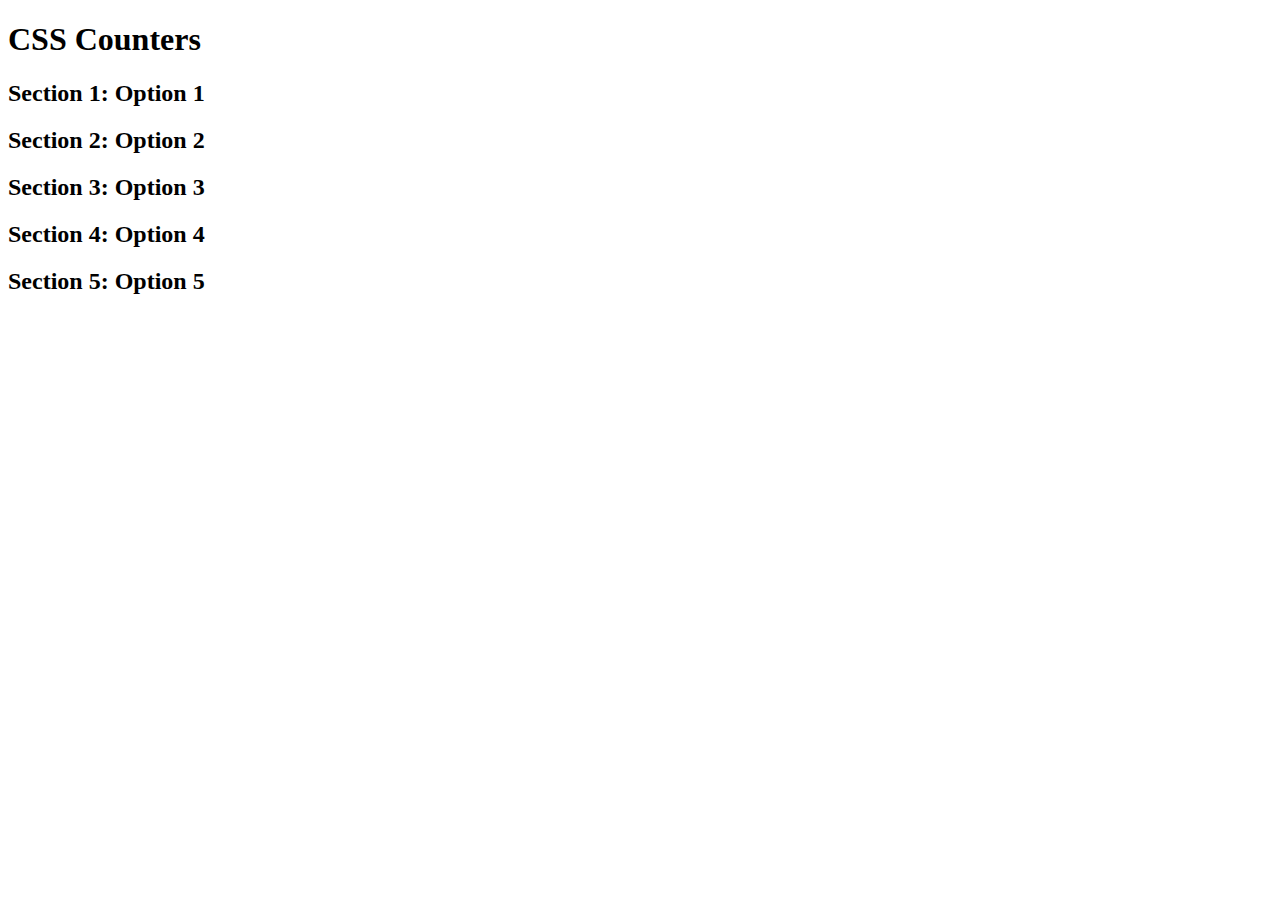
<file: html/STUDY/index.html>
<!DOCTYPE html>
<html>
<head>
    <style>
    body {
    counter-reset: section;
    }
    h2::before {
    counter-increment: section;
    content: "Section " counter(section) ": ";
    }
    </style>
</head>
<body>
    <h1>CSS Counters</h1>
    <h2>Option 1</h2>
    <h2>Option 2</h2>
    <h2>Option 3</h2>
    <h2>Option 4</h2>
    <h2>Option 5</h2>
</body>
</html>
</file>
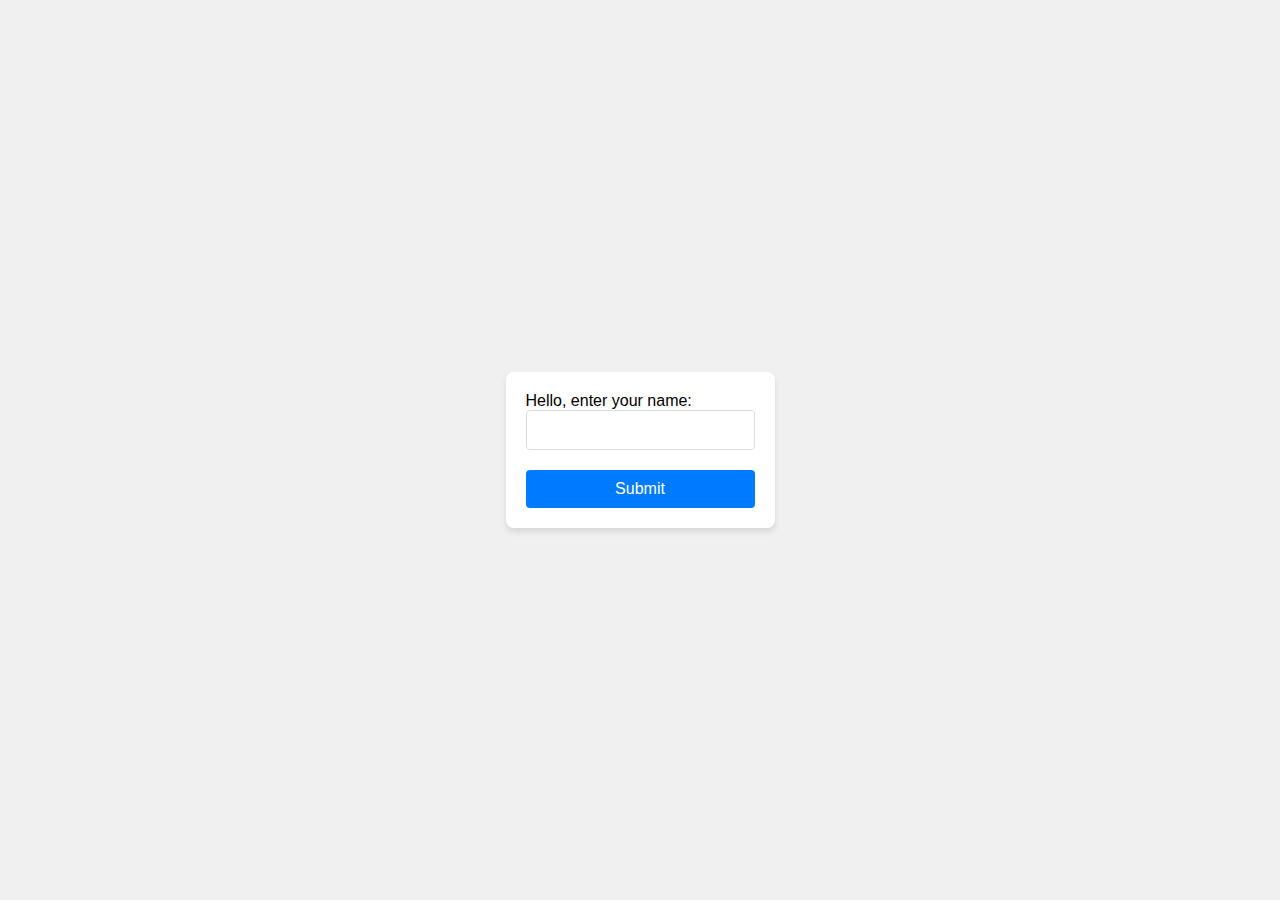
<file: templates/index1.html>
<!DOCTYPE html>
<html lang="en">
<head>
    <meta charset="UTF-8">
    <meta name="viewport" content="width=device-width, initial-scale=1.0">
    <title>Enter Your Name</title>
    <style>
        body {
            font-family: Arial, sans-serif;
            background-color: #f0f0f0;
            display: flex;
            justify-content: center;
            align-items: center;
            height: 100vh;
            margin: 0;
        }
        .container {
            background-color: #fff;
            padding: 20px;
            border-radius: 8px;
            box-shadow: 0 4px 6px rgba(0, 0, 0, 0.1);
        }
        form {
            display: flex;
            flex-direction: column;
        }
        input[type="text"] {
            padding: 10px;
            margin-bottom: 20px;
            border-radius: 4px;
            border: 1px solid #ddd;
            font-size: 16px;
        }
        input[type="submit"] {
            cursor: pointer;
            padding: 10px;
            background-color: #007bff;
            color: white;
            border: none;
            border-radius: 4px;
            font-size: 16px;
            transition: background-color 0.3s;
        }
        input[type="submit"]:hover {
            background-color: #0056b3;
        }
    </style>
</head>
<body>
    <div class="container" action="{{ url_for('hello') }}">
        <form method="post">
            <label for="name">Hello, enter your name:</label>
            <input type="text" id="name" name="name" required>
            <input type="submit" value="Submit">
        </form>
    </div>
</body>
</html>
</file>
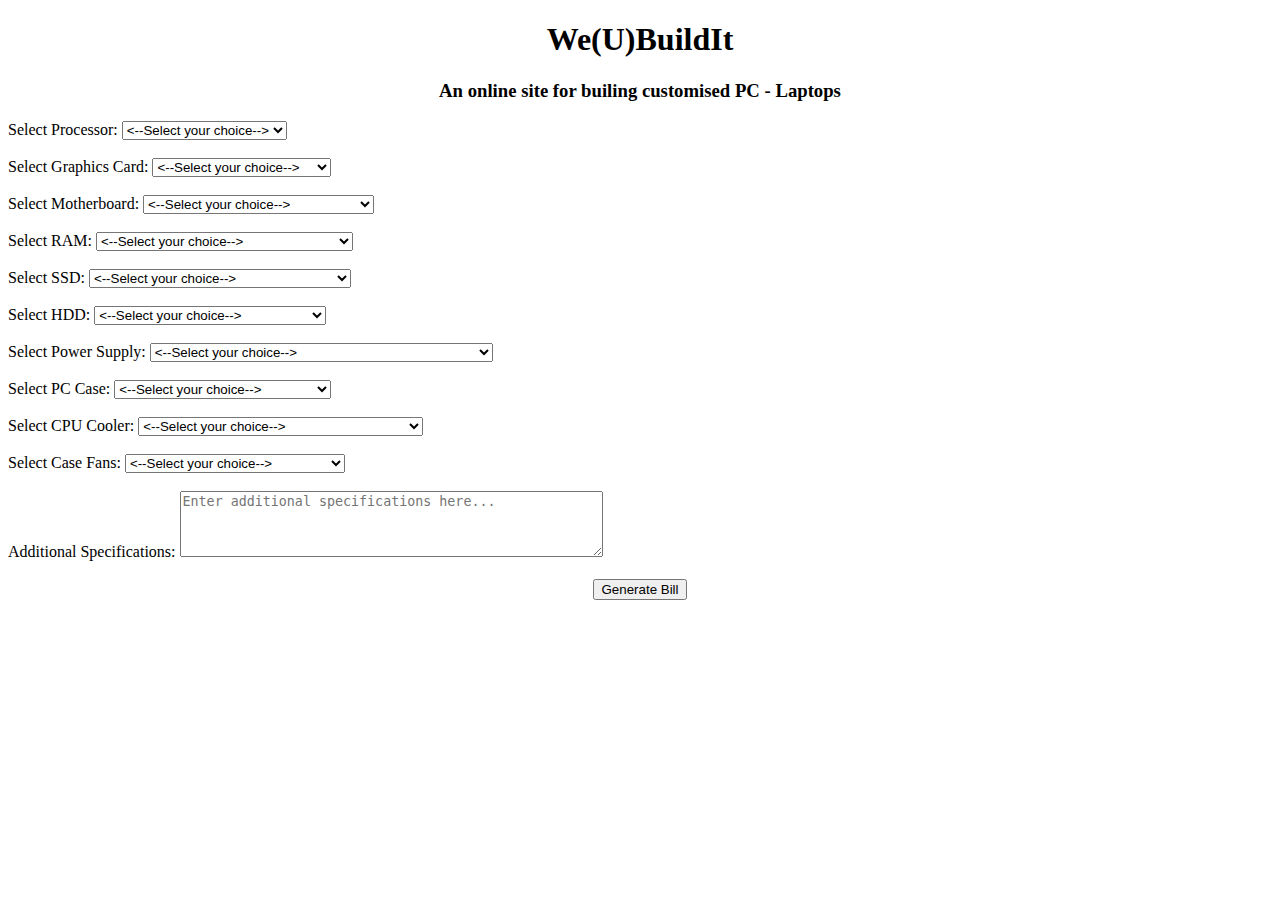
<file: html/ver1/21z201 - html phase 1.html>
<!DOCTYPE html>
<html lang="en">

<head>
    <meta charset="UTF-8">
    <meta name="viewport" content="width=device-width, initial-scale=1.0">
    <title>We(U)BuildIt</title>
</head>

<body>
    <center>
        <h1>We(U)BuildIt</h1></center>
    <center>
        <h3>An online site for builing customised PC - Laptops</h3></center>
    <form id="productForm">
        <!-- Processor -->
        <label for="processor">Select Processor:</label>
        <select id="processor" name="processor">
            <option value="nil">
                <--Select your choice-->
            </option>
            <option value="ryzen3600">AMD Ryzen 5 3600</option>
            <option value="i510400">Intel Core i5-10400</option>
            <option value="ryzen5900x">AMD Ryzen 9 5900X</option>
            <option value="i910900k">Intel Core i9-10900K</option>
        </select>
        <br>
        <br>
        <!-- Graphics Card -->
        <label for="graphicsCard">Select Graphics Card:</label>
        <select id="graphicsCard" name="graphicsCard">
            <option value="nil">
                <--Select your choice-->
            </option>
            <option value="gtx1650">NVIDIA GTX 1650 Super</option>
            <option value="rx5500xt">AMD Radeon RX 5500 XT</option>
            <option value="rtx3080">NVIDIA RTX 3080</option>
            <option value="rx6900xt">AMD Radeon RX 6900 XT</option>
        </select>
        <br>
        <br>
        <!-- Motherboard -->
        <label for="motherboard">Select Motherboard:</label>
        <select id="motherboard" name="motherboard">
            <option value="nil">
                <--Select your choice-->
            </option>
            <option value="b450">MSI B450 Tomahawk Max</option>
            <option value="b460">ASUS Prime B460M-A</option>
            <option value="x570">ASUS ROG Strix X570-E Gaming</option>
            <option value="b550">MSI MPG B550 Gaming Edge WiFi</option>
        </select>
        <br>
        <br>
        <!-- RAM -->
        <label for="ram">Select RAM:</label>
        <select id="ram" name="ram">
            <option value="nil">
                <--Select your choice-->
            </option>
            <option value="ram1">Corsair Vengeance LPX 16GB</option>
            <option value="ram2">Crucial Ballistix 16GB</option>
            <option value="ram3">G.Skill Ripjaws V Series 32GB</option>
            <option value="ram4">Corsair Dominator Platinum RGB 32GB</option>
        </select>
        <br>
        <br>
        <!-- Storage (SSD) -->
        <label for="ssd">Select SSD:</label>
        <select id="ssd" name="ssd">
            <option value="nil">
                <--Select your choice-->
            </option>
            <option value="ssd1">Kingston A2000 NVMe PCIe M.2 500GB</option>
            <option value="ssd2">Crucial MX500 500GB SATA III</option>
            <option value="ssd3">Samsung 970 EVO Plus NVMe M.2 1TB</option>
            <option value="ssd4">WD Black SN750 NVMe M.2 1TB</option>
        </select>
        <br>
        <br>
        <!-- Storage (HDD) -->
        <label for="hdd">Select HDD:</label>
        <select id="hdd" name="hdd">
            <option value="nil">
                <--Select your choice-->
            </option>
            <option value="hdd1">Seagate Barracuda 2TB 7200 RPM</option>
            <option value="hdd2">WD Blue 1TB 7200 RPM</option>
            <option value="hdd3">Seagate FireCuda 4TB SSHD</option>
            <option value="hdd4">WD Black 4TB 7200 RPM</option>
        </select>
        <br>
        <br>
        <!-- Power Supply (PSU) -->
        <label for="psu">Select Power Supply:</label>
        <select id="psu" name="psu">
            <option value="nil">
                <--Select your choice-->
            </option>
            <option value="psu1">EVGA 600 W1, 80+ WHITE 600W</option>
            <option value="psu2">Corsair CV550, 80 PLUS BRONZE Certified, 550 Watt</option>
            <option value="psu3">Seasonic Focus GX-850, 850W 80+ Gold</option>
            <option value="psu4">EVGA SuperNOVA 850 G5, 80 Plus Gold 850W</option>
        </select>
        <br>
        <br>
        <!-- PC Case -->
        <label for="pcCase">Select PC Case:</label>
        <select id="pcCase" name="pcCase">
            <option value="nil">
                <--Select your choice-->
            </option>
            <option value="case1">NZXT H510</option>
            <option value="case2">Cooler Master MasterBox Q300L</option>
            <option value="case3">Fractal Design Meshify C</option>
            <option value="case4">NZXT H710i</option>
        </select>
        <br>
        <br>
        <!-- CPU Cooler -->
        <label for="cpuCooler">Select CPU Cooler:</label>
        <select id="cpuCooler" name="cpuCooler">
            <option value="nil">
                <--Select your choice-->
            </option>
            <option value="cooler1">Cooler Master Hyper 212 RGB Black Edition</option>
            <option value="cooler2">DEEPCOOL GAMMAXX 400 V2</option>
            <option value="cooler3">NZXT Kraken X63</option>
            <option value="cooler4">Noctua NH-D15</option>
        </select>
        <br>
        <br>
        <!-- Additional Cooling (Case Fans) -->
        <label for="caseFans">Select Case Fans:</label>
        <select id="caseFans" name="caseFans">
            <option value="nil">
                <--Select your choice-->
            </option>
            <option value="fans1">ARCTIC F12 PWM PST</option>
            <option value="fans2">Cooler Master SickleFlow 120 V2</option>
            <option value="fans3">Corsair LL120 RGB</option>
            <option value="fans4">Noctua NF-A12x25 PWM</option>
        </select>
        <br>
        <br>
        <!-- Additional Specifications -->
        <label for="additionalSpecs">Additional Specifications:</label>
        <textarea id="additionalSpecs" name="additionalSpecs" rows="4" cols="50" placeholder="Enter additional specifications here..."></textarea>
        <br>
        <br>
        <center>
            <button type="button" onclick="generateBill()">Generate Bill</button>
        </center>
    </form>

    <div id="billResult"></div>

    <script>
        function generateBill() {
            var processor = document.getElementById("processor").value;
            var graphicsCard = document.getElementById("graphicsCard").value;
            var motherboard = document.getElementById("motherboard").value;
            var ram = document.getElementById("ram").value;
            var ssd = document.getElementById("ssd").value;
            var hdd = document.getElementById("hdd").value;
            var psu = document.getElementById("psu").value;
            var pcCase = document.getElementById("pcCase").value;
            var cpuCooler = document.getElementById("cpuCooler").value;
            var caseFans = document.getElementById("caseFans").value;
            var additionalSpecs = document.getElementById("additionalSpecs").value;

            // Define rates for each component
            var rates = {
                'ryzen3600': 18000, 'i510400': 18000, 'ryzen5900x': 45000, 'i910900k': 50000,
                'gtx1650': 18000, 'rx5500xt': 18000, 'rtx3080': 80000, 'rx6900xt': 100000,
                'b450': 10000, 'b460': 10000, 'x570': 25000, 'b550': 18000,
                'ram1': 8000, 'ram2': 7000, 'ram3': 18000, 'ram4': 20000,
                'ssd1': 7000, 'ssd2': 6000, 'ssd3': 18000, 'ssd4': 16000,
                'hdd1': 7000, 'hdd2': 4000, 'hdd3': 11000, 'hdd4': 10000,
                'psu1': 4000, 'psu2': 5000, 'psu3': 12000, 'psu4': 11000,
                'case1': 7000, 'case2': 5000, 'case3': 10000, 'case4': 15000,
                'cooler1': 4000, 'cooler2': 3500, 'cooler3': 11000, 'cooler4': 10000,
                'fans1': 1500, 'fans2': 1800, 'fans3': 3500, 'fans4': 2500,'nil':0
            };

            // Calculate total price based on selected components
            var totalPrice = rates[processor] + rates[graphicsCard] + rates[motherboard] + rates[ram] +
                rates[ssd] + rates[hdd] + rates[psu] + rates[pcCase] + rates[cpuCooler] + rates[caseFans];

            // Display the bill
            var bill = "Processor: " + processor + " - ₹" + rates[processor] + "<br><br>";
            bill += "Graphics Card: " + graphicsCard + " - ₹" + rates[graphicsCard] + "<br><br>";
            bill += "Motherboard: " + motherboard + " - ₹" + rates[motherboard] + "<br><br>";
            bill += "RAM: " + ram + " - ₹" + rates[ram] + "<br><br>";
            bill += "SSD: " + ssd + " - ₹" + rates[ssd] + "<br><br>";
            bill += "HDD: " + hdd + " - ₹" + rates[hdd] + "<br><br>";
            bill += "Power Supply: " + psu + " - ₹" + rates[psu] + "<br><br>";
            bill += "PC Case: " + pcCase + " - ₹" + rates[pcCase] + "<br><br>";
            bill += "CPU Cooler: " + cpuCooler + " - ₹" + rates[cpuCooler] + "<br><br>";
            bill += "Case Fans: " + caseFans + " - ₹" + rates[caseFans] + "<br><br>";
            bill += "Additional Specifications: " + additionalSpecs + "<br><br>";
            bill += "<strong>Total Price: ₹" + totalPrice + "</strong>"; 

            document.getElementById("billResult").innerHTML = bill;
        }
    </script>

</body>

</html>
</file>
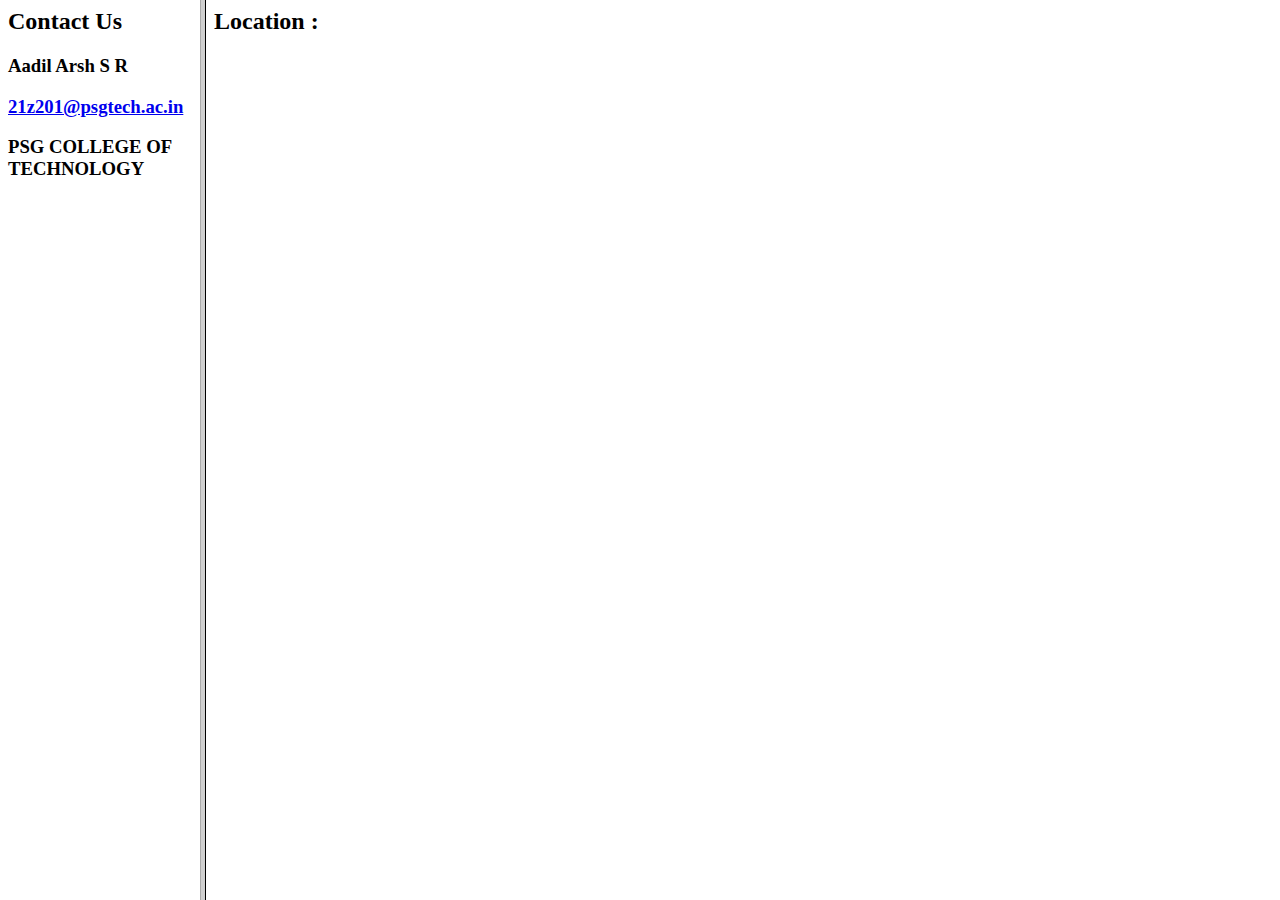
<file: html/ver3/html2.html>
<html>

   <head>
      <title>HTML Target Frames</title>
   </head>
	
   <frameset cols = "200, *">
      <frame src = "menu.htm" name = "menu_page" />
      <frame src = "main.htm" name = "main_page" />
      
      <noframes>
         <body>Your browser does not support frames.</body>
      </noframes>
   </frameset>
	
</html>
</file>
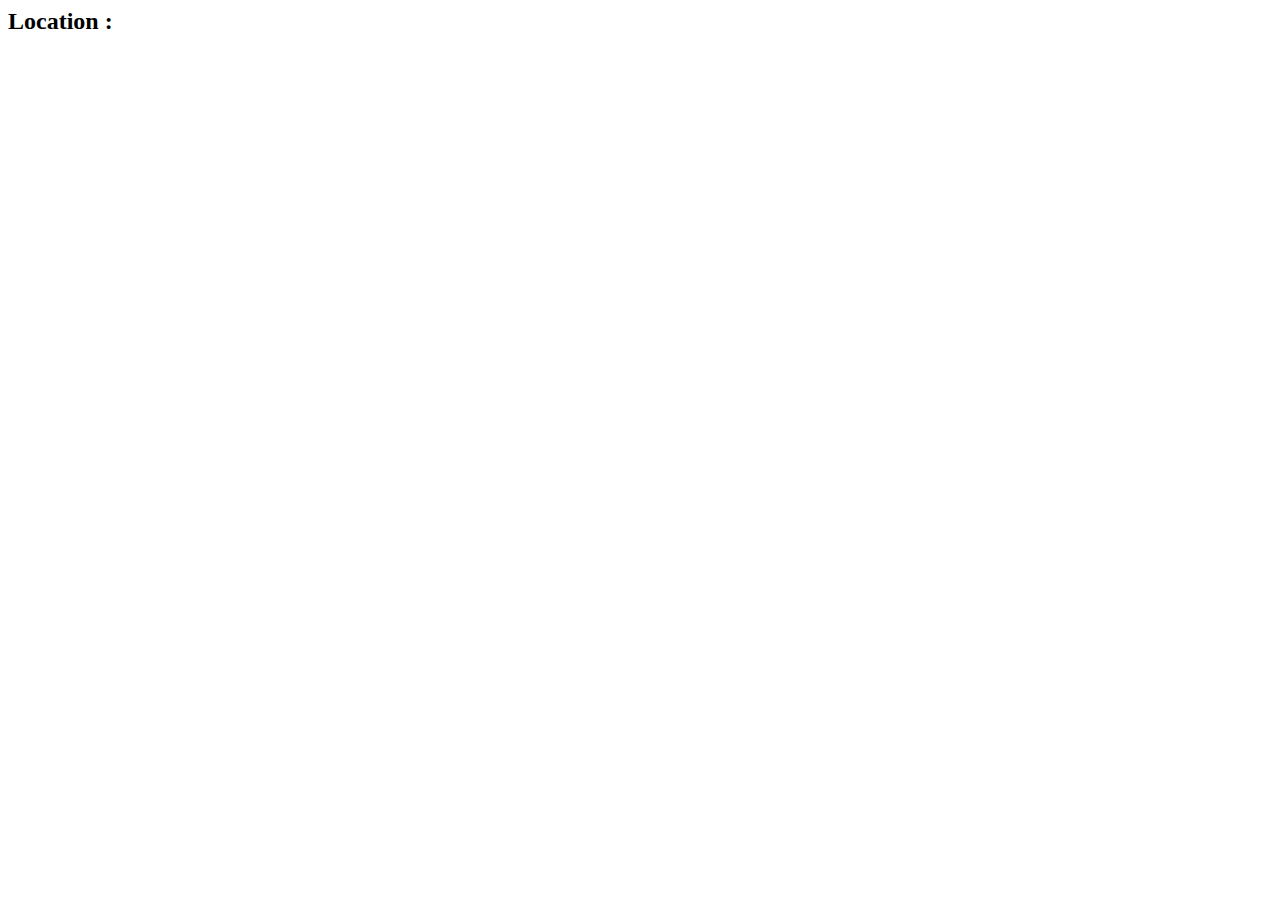
<file: html/ver3/main.htm>
<html>
    <body>
        <h2>Location :</h2>
        <div class="mapouter"><div class="gmap_canvas"><iframe src="https://maps.google.com/maps?q=PSG%20College%20of%20Technology&amp;t=k&amp;z=13&amp;ie=UTF8&amp;iwloc=&amp;output=embed" frameborder="0" scrolling="no" style="width: 490px; height: 400px;"></iframe><style>.mapouter{position:relative;height:400px;width:490px;background:#fff;} .maprouter a{color:#fff !important;position:absolute !important;top:0 !important;z-index:0 !important;}</style><a href="https://blooketjoin.org/blooket-play/">blooket play</a><style>.gmap_canvas{overflow:hidden;height:400px;width:490px}.gmap_canvas iframe{position:relative;z-index:2}</style></div></div>
    </body>
</html>
</file>
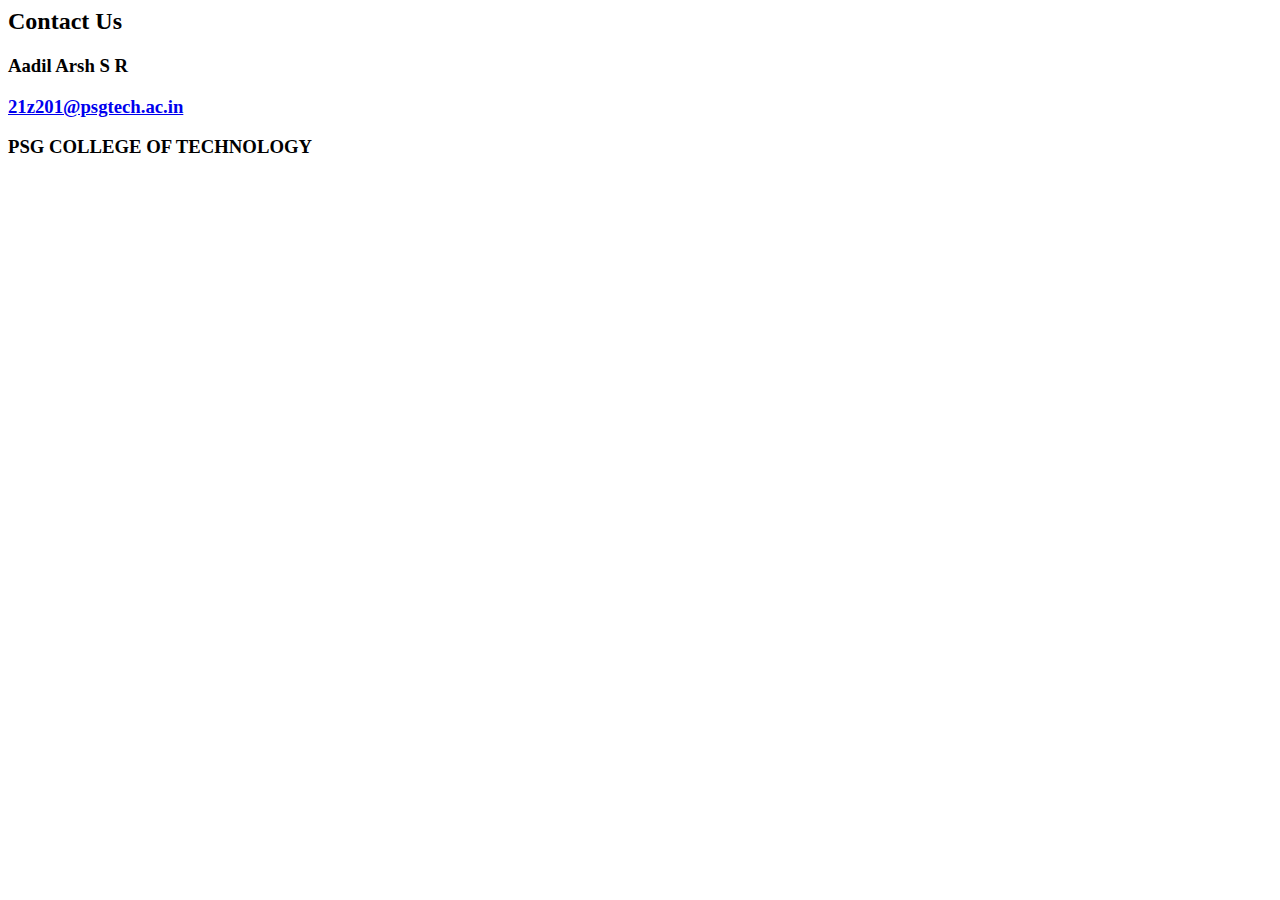
<file: html/ver3/menu.htm>
<html>
    <body>
        <h2>Contact Us</h2>
        <h3>Aadil Arsh S R</h3>
        <a href="mailto:21z201@psgtech.ac.in"><h3>21z201@psgtech.ac.in</h3></a>
        <h3>PSG COLLEGE OF TECHNOLOGY</h3>
    </body>	
</html>
</file>
